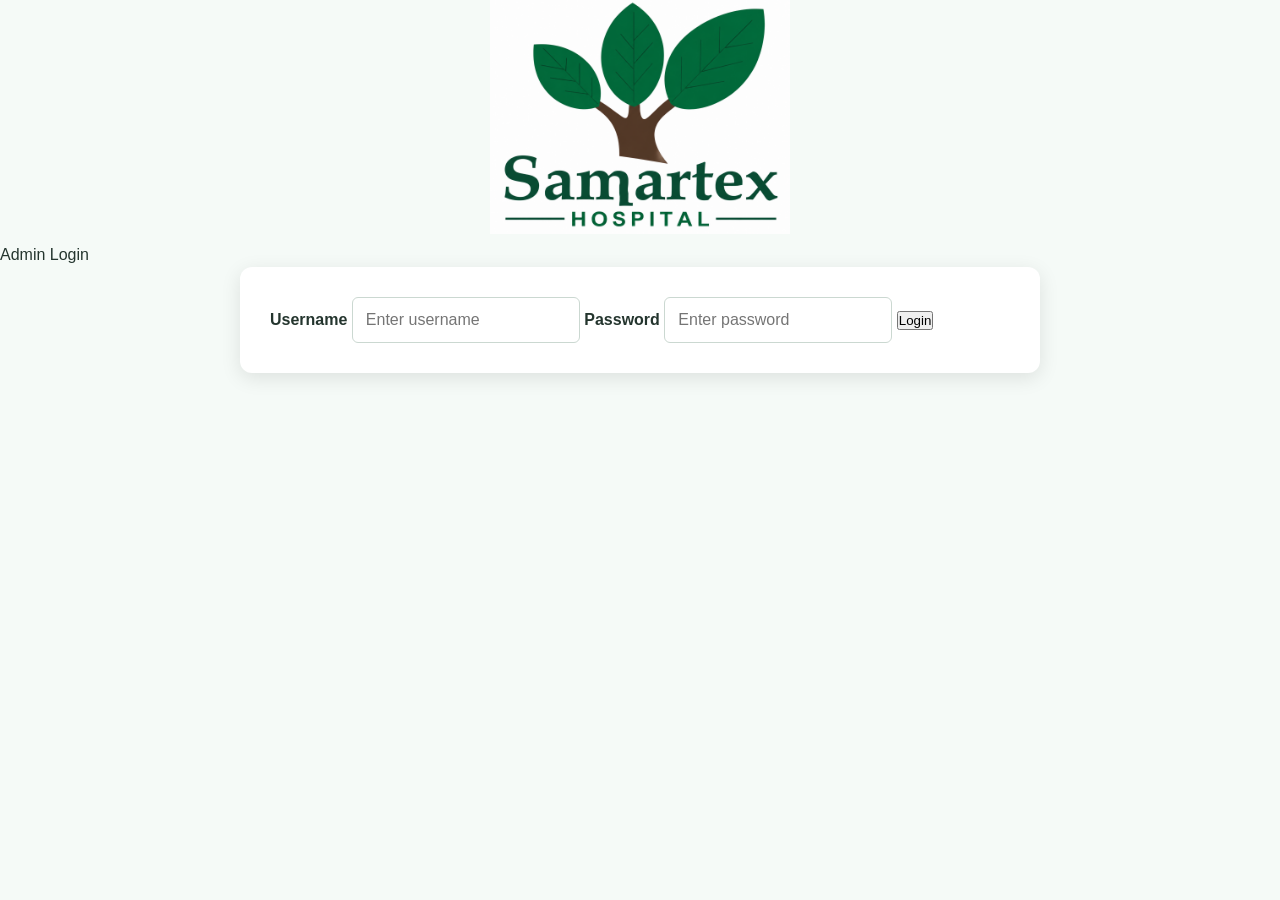
<file: index.html>
<!DOCTYPE html>
<html lang="en">
<head>
  <meta charset="UTF-8">
  <meta name="viewport" content="width=device-width, initial-scale=1.0">
  <title>Samartex Hospital - Admin Login</title>
  <link rel="stylesheet" href="style.css">
</head>

<body>

  <div class="login-box">

    <center>
  <img src="/logo.png" alt="Samartex Hospital Logo" width="300">
    </center>

   
    <p>Admin Login</p>

    <form id="loginForm">

      <label>Username</label>
      <input
        type="text"
        id="username"
        placeholder="Enter username"
        required
      >

      <label>Password</label>
      <input
        type="password"
        id="password"
        placeholder="Enter password"
        required
      >

      <button type="submit">Login</button>

      <div id="message"></div>

    </form>

  </div>

  <script src="script1.js"></script>

</body>
</html>
</file>
<file: style.css>
* {
    margin: 0;
    padding: 0;
    box-sizing: border-box;
}

body {
    font-family: Arial, Helvetica, sans-serif;
    background: #f5faf7;
    color: #24352e;
    line-height: 1.6;
}

header {
    background: white;
    position: sticky;
    top: 0;
    z-index: 1000;
    box-shadow: 0 3px 15px rgba(0,0,0,0.12);
}

.navbar {
    max-width: 1200px;
    margin: auto;
    padding: 8px 20px;

    display: flex;
    align-items: center;
    justify-content: space-between;
}

.logo {
    display: flex;
    align-items: center;
    gap: 10px;

    color: #006b45;
    text-decoration: none;
    font-weight: bold;
    font-size: 20px;
}

.logo img {
    width: 65px;
    height: 65px;
    object-fit: contain;
}

nav {
    display: flex;
    flex-wrap: wrap;
    gap: 4px;
}

nav a {
    text-decoration: none;
    color: #064b35;
    padding: 9px 10px;
    border-radius: 6px;
    font-size: 14px;
    font-weight: bold;
}

nav a:hover,
nav a.active {
    background: #006b45;
    color: white;
}

.menu-btn {
    display: none;
    background: #006b45;
    color: white;
    border: none;
    padding: 10px 14px;
    border-radius: 6px;
    font-size: 20px;
}

.hero {
    min-height: 580px;

    background:
        linear-gradient(
            rgba(0,70,45,0.78),
            rgba(0,70,45,0.50)
        ),
        url("images/grounds.jpg");

    background-size: cover;
    background-position: center;

    display: flex;
    align-items: center;
}

.hero-content {
    max-width: 1200px;
    width: 100%;
    margin: auto;
    padding: 30px;
    color: white;
}

.hero h1 {
    font-size: 60px;
    line-height: 1.1;
    max-width: 750px;
    margin-bottom: 20px;
}

.hero p {
    font-size: 20px;
    max-width: 650px;
    margin-bottom: 30px;
}

.btn {
    display: inline-block;

    background: #d8aa38;
    color: #172a20;

    padding: 13px 23px;
    margin: 5px;

    border-radius: 6px;
    text-decoration: none;
    font-weight: bold;
}

.btn:hover {
    transform: translateY(-2px);
}

.white-btn {
    background: white;
    color: #006b45;
}

.section {
    max-width: 1200px;
    margin: auto;
    padding: 60px 20px;
}

.section-title {
    text-align: center;
    margin-bottom: 35px;
}

.section-title h2 {
    color: #064b35;
    font-size: 35px;
}

.section-title p {
    color: #65766f;
}

.stats {
    display: grid;
    grid-template-columns:
        repeat(auto-fit, minmax(180px, 1fr));

    gap: 20px;
}

.stat {
    background: white;
    padding: 25px;
    text-align: center;

    border-radius: 10px;

    box-shadow:
        0 5px 20px rgba(0,0,0,0.1);
}

.stat h2 {
    color: #006b45;
    font-size: 35px;
}

.cards {
    display: grid;

    grid-template-columns:
        repeat(auto-fit, minmax(230px, 1fr));

    gap: 25px;
}

.card {
    background: white;

    border-radius: 12px;
    overflow: hidden;

    box-shadow:
        0 5px 20px rgba(0,0,0,0.1);
}

.card img {
    width: 100%;
    height: 200px;
    object-fit: cover;
}

.card-content {
    padding: 20px;
}

.card h3 {
    color: #006b45;
    margin-bottom: 8px;
}

footer {
    background: #063b2a;
    color: white;
    padding: 45px 20px 20px;
}

.footer-content {
    max-width: 1200px;
    margin: auto;

    display: grid;
    grid-template-columns:
        2fr 1fr 1fr;

    gap: 35px;
}

footer h3 {
    margin-bottom: 12px;
}

footer a {
    display: block;
    color: #d8eee3;
    text-decoration: none;
    margin: 5px 0;
}

footer a:hover {
.gallery img {
    width: 100%;

    margin-bottom: 20px;

    border-radius: 10px;

    break-inside: avoid;

    cursor: pointer;
    transition: transform 0.3s ease;
}

.gallery img:hover {
    transform: scale(1.02);
}

/* Lightbox Styles */
.lightbox {
    display: none;
    position: fixed;
    z-index: 2000;
    top: 0;
    left: 0;
    width: 100%;
    height: 100%;
    background-color: rgba(0, 0, 0, 0.9);
    justify-content: center;
    align-items: center;
    cursor: zoom-out;
}

.lightbox img {
    max-width: 90%;
    max-height: 80%;
    box-shadow: 0 0 20px rgba(255, 255, 255, 0.2);
    border-radius: 4px;
}

.lightbox .close-btn {
    position: absolute;
    top: 20px;
    right: 30px;
    color: white;
    font-size: 40px;
    font-weight: bold;
    cursor: pointer;
}

}

.copyright {
    text-align: center;

    border-top:
        1px solid rgba(255,255,255,0.2);

    margin-top: 30px;
    padding-top: 20px;
}

/* PAGE HEADER */

.page-header {
    padding: 90px 20px;

    text-align: center;

    color: white;

    background:
        linear-gradient(
            rgba(0,70,45,0.82),
            rgba(0,70,45,0.65)
        ),
        url("images/corridor.jpg");

    background-size: cover;
    background-position: center;
}

.page-header h1 {
    font-size: 45px;
}

/* FORMS */

form {
    max-width: 800px;
    margin: auto;

    background: white;

    padding: 30px;

    border-radius: 12px;

    box-shadow:
        0 5px 20px rgba(0,0,0,0.1);
}

.form-grid {
    display: grid;

    grid-template-columns:
        1fr 1fr;

    gap: 20px;
}

.field {
    display: flex;
    flex-direction: column;
}

.field.full {
    grid-column: 1 / -1;
}

label {
    font-weight: bold;
    margin-bottom: 6px;
}

input,
select,
textarea {
    padding: 13px;

    border:
        1px solid #cbd8d1;

    border-radius: 6px;

    font-size: 16px;
}

textarea {
    min-height: 130px;
}

button.submit {
    background: #006b45;
    color: white;

    border: none;

    padding: 13px 25px;

    border-radius: 6px;

    cursor: pointer;

    font-weight: bold;
}

/* GALLERY */

.gallery {
    columns: 3 250px;
    column-gap: 20px;
}

.gallery img {
    width: 100%;

    margin-bottom: 20px;

    border-radius: 10px;

    break-inside: avoid;
}
</file>
